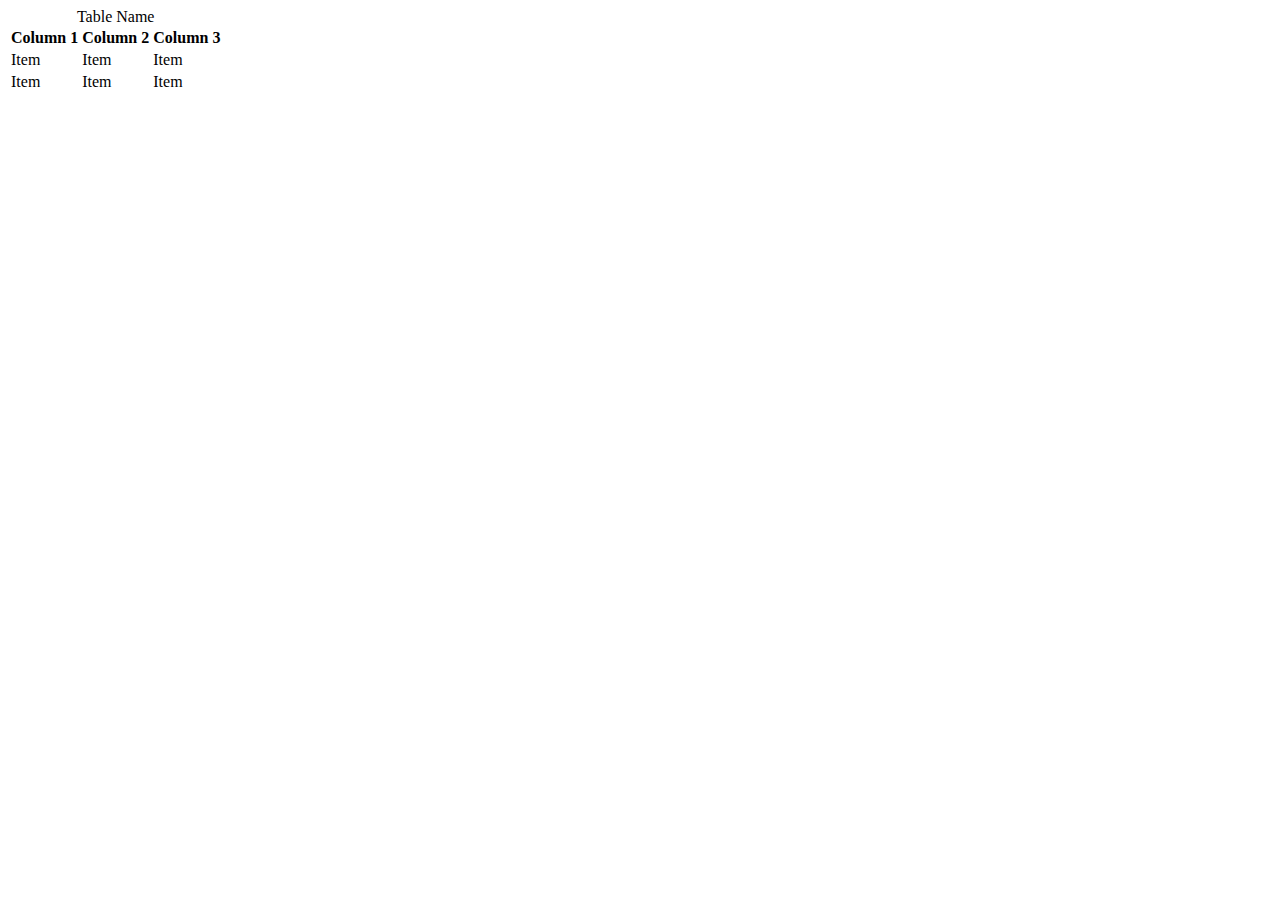
<file: invoice.html>
<!DOCTYPE html>
<html lang="en">
<head>
    <meta charset="UTF-8">
    <meta name="viewport" content="width=device-width, initial-scale=1.0">
    <title>Invoice Page</title>
</head>
<body>
    <div class="table-responsive">
        <table class="table table-striped
        table-hover	
        table-borderless
        table-primary
        align-middle">
            <thead class="thead">
                <caption>Table Name</caption>
                <tr>
                    <th>Column 1</th>
                    <th>Column 2</th>
                    <th>Column 3</th>
                </tr>
                </thead>
                <tbody class="table-group-divider">
                    <tr class="table-primary" >
                        <td scope="row">Item</td>
                        <td>Item</td>
                        <td>Item</td>
                    </tr>
                    <tr class="table-primary">
                        <td scope="row">Item</td>
                        <td>Item</td>
                        <td>Item</td>
                    </tr>
                </tbody>
                <tfoot>
                    
                </tfoot>
        </table>
    </div>
    
</body>
</html>
</file>
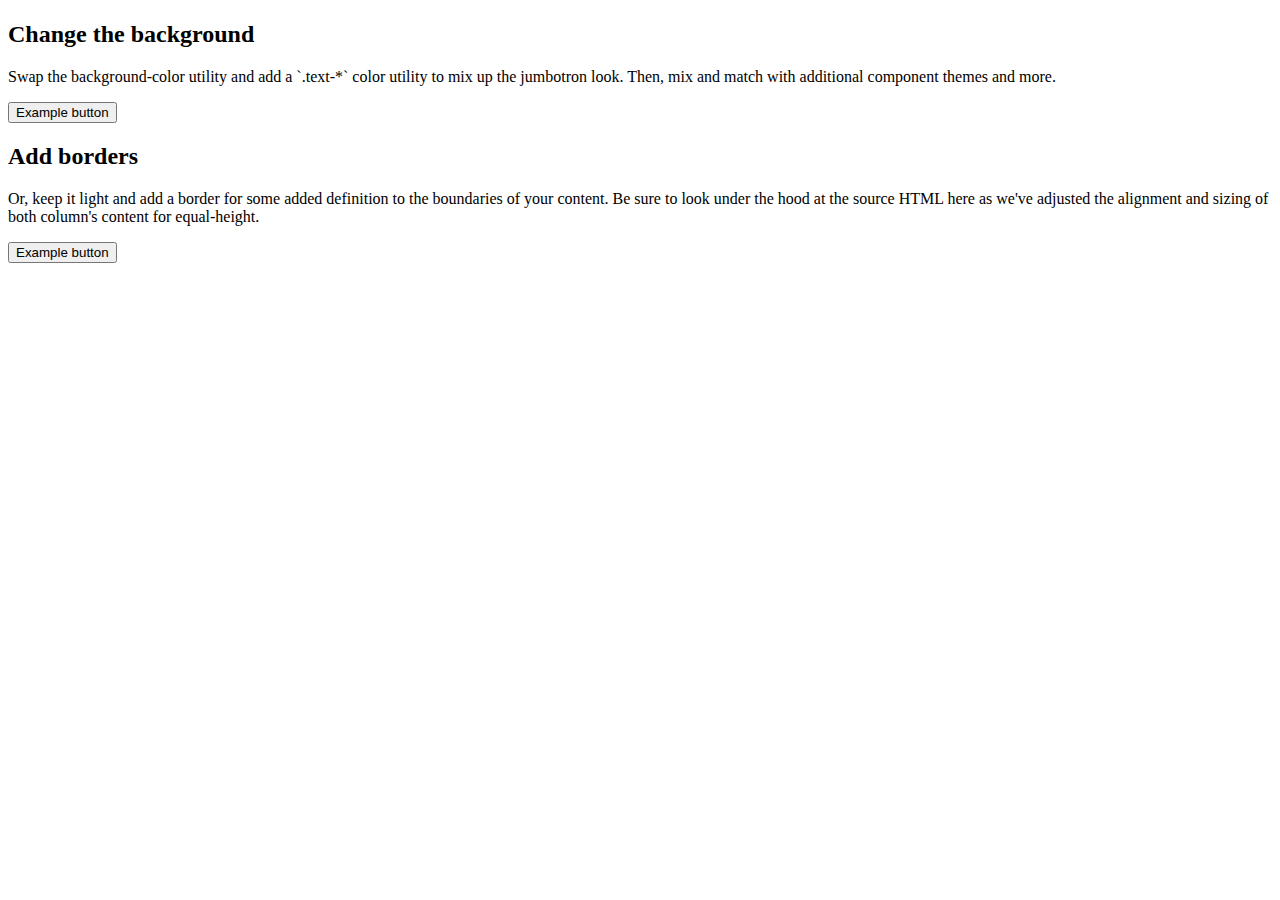
<file: pap.html>
<!DOCTYPE html>
<html lang="en">
<head>
    <meta charset="UTF-8">
    <meta name="viewport" content="width=device-width, initial-scale=1.0">
    <title>Document</title>
</head>
<body>
    <h1></h1>
    <div class="row align-items-md-stretch">
        <div class="col-md-6">
            <div
                class="h-100 p-5 text-white bg-primary border rounded-3">
                <h2>Change the background</h2>
                <p>Swap the background-color utility and add a `.text-*` color utility to mix up the jumbotron look. Then,
                    mix and match with additional component themes and more.</p>
                <button class="btn btn-outline-primary" type="button">Example button</button>
            </div>
        </div>
        <div class="col-md-6">
            <div
                class="h-100 p-5 bg-primary border rounded-3">
                <h2>Add borders</h2>
                <p>Or, keep it light and add a border for some added definition to the boundaries of your content. Be sure
                    to look under the hood at the source HTML here as we've adjusted the alignment and sizing of both
                    column's content for equal-height.</p>
                <button class="btn Swap the background-color utility and add a `.text-*` color utility to mix up the jumbotron look. Then,
                    mix and match with additional component themes and more." type="button">Example button</button>
            </div>
        </div>
    </div>
</body>
</html>
</file>
